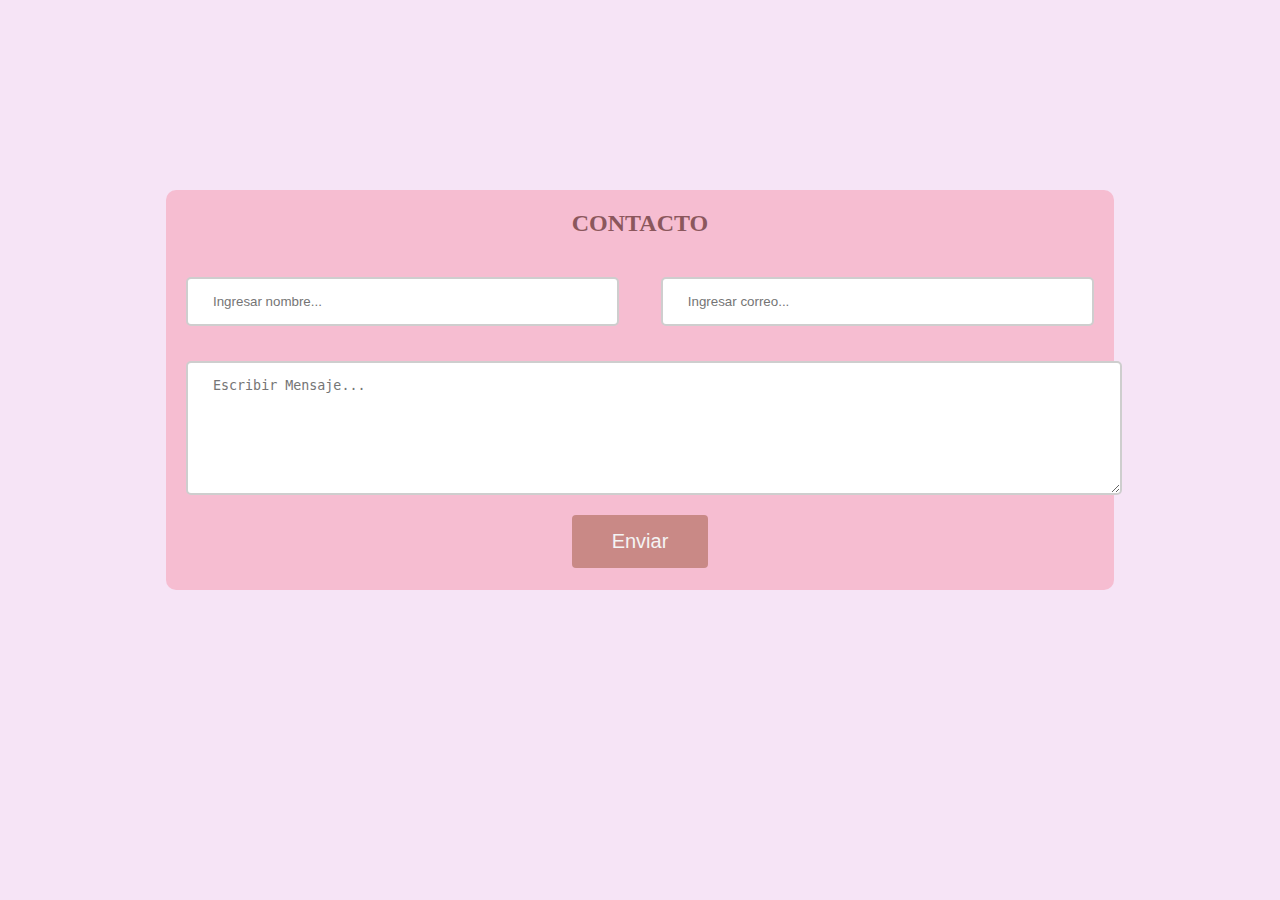
<file: contacto.html>
<!DOCTYPE html>
<html lang="en">
<head>
    <meta charset="UTF-8">
    <meta http-equiv="X-UA-Compatible" content="IE=edge">
    <meta name="viewport" content="width=device-width, initial-scale=1.0">
    <link rel="stylesheet" href="estiloscontacto.css">
    <title>Formulario</title>
</head>
<body>
    <div class="contenedor">
        <h2>CONTACTO</h2>
        <form action="" class="formulario">
            <input type="text" name="nombre" id="" placeholder="Ingresar nombre..." required>
            <input type="email" name="email" id="" placeholder="Ingresar correo..." required>
            <textarea name="mensaje" id="" cols="30" rows="10" placeholder="Escribir Mensaje..."></textarea>
            <input type="submit" class="boton" value="Enviar">
        </form>
    </div>
</body>
</html>
</file>
<file: estiloscontacto.css>
body{
    background-color: #F6E4F6;
    
}
.contenedor{
    width: 75%;
    height: 400px;
    margin: auto;
    background-color: #F6BDD1;
    border-radius: 10px;
    margin-top: 15%;
}
.contenedor .formulario{
    display: flex;
    flex-wrap: wrap;
    justify-content: space-between;
}
h2{
    color: #8B575C;
    text-align: center;
    padding-top: 20px;
}

.contenedor input[type="text"],
.contenedor input[type="email"],
.contenedor textarea{
    border: 2px solid #cecece;
    border-radius: 5px;
    padding: 15px 25px;
    margin: 20px 20px;
    color: #a4a4a4;
}

.contenedor input[type="text"],
.contenedor input[type="email"]{
    width: 40%;
    margin-bottom: 15px;
}

.contenedor textarea{
    width: 80%;
    height: 70px;
    min-height: 100px;
    max-height: 100px;
    min-width: 93%;
    max-width: 93%  ;
}

.contenedor .boton{
    margin: auto;
    border-radius: 4px;
    padding: 15px 40px;
    border: none;
    cursor: pointer;
    font-size: 20px;
    color:#F4F4F4;
    background-color: #C98986;
    transition: 1s;
}
.contenedor .boton:hover{
    box-shadow: 10px 5px 5px#7C1616;
}

.contenedor .boton:focus{
    background-color: aquamarine;
    transform: scale(1.1) rotateY(360deg);
}
</file>
